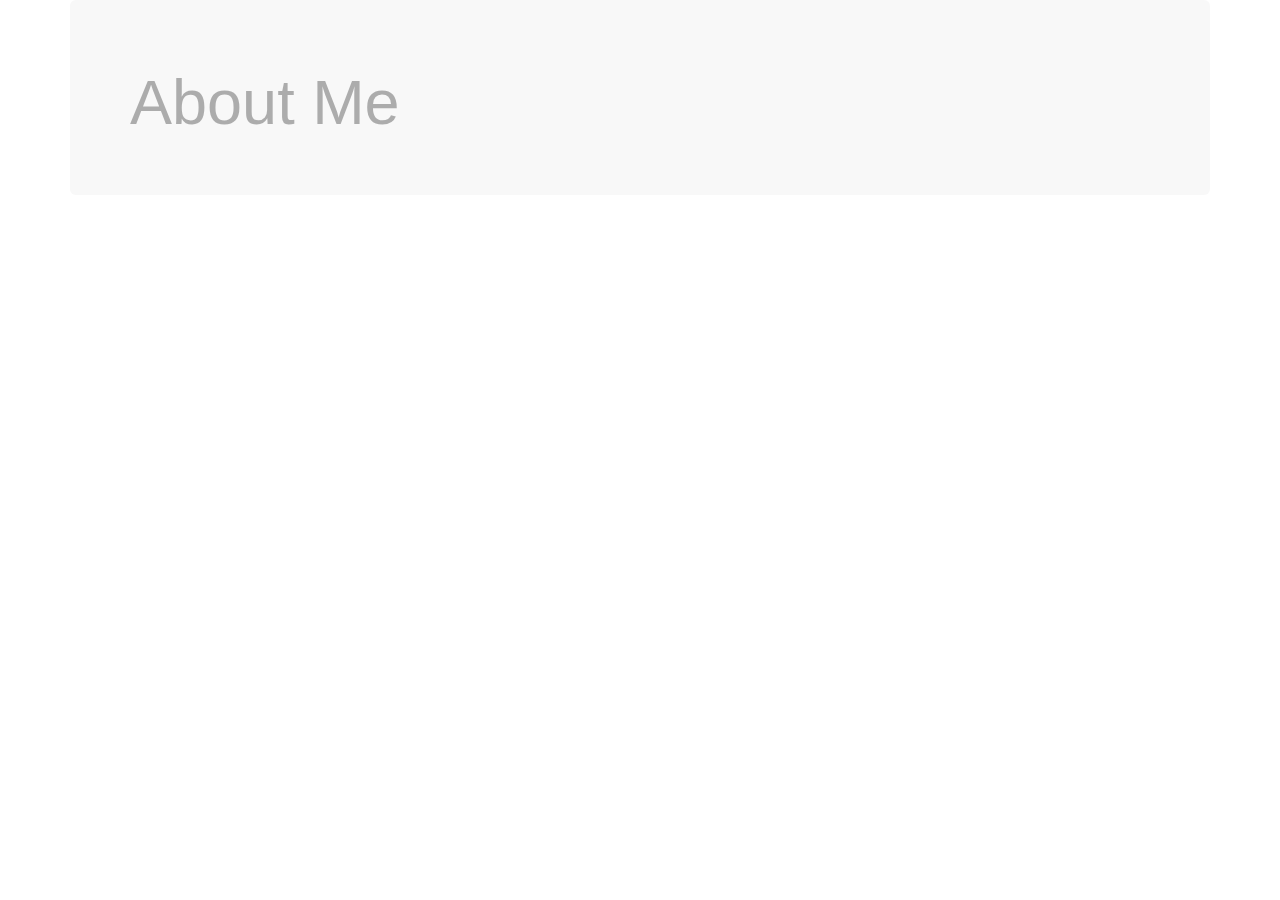
<file: about me.html>
<!DOCTYPE html>
<head>
    <link rel="stylesheet" href="https://maxcdn.bootstrapcdn.com/bootstrap/3.3.6/css/bootstrap.min.css" type="text/css" />
    <link rel="stylesheet" href="./css/about me.css" type="text/css" />
</head>
<body>
  <div class="container">
        <div class="jumbotron">
            <h1> About Me</h1>
        </div>
 </div> 
     <nav class="navbar navbar-light bg-faded">
        <a class="navbar-brand" href="#">Kurtmix</a>
        <ul class="nav navbar-nav">
            <li class="nav-item">
                <a class="nav-link" href="bucket list.html"> Bucket List </a>
            </li>
            <li class="nav-item">
                <a class="nav-link" href="home.html"> Home </a>
            </li>
            <li class="nav-item">
                <a class="nav-link" href="reviews.html"> Reviews </a>
            </li>
        </ul>
	 
	<h1 id="please">I try my best to fix my code, but the best is sometimes a compromise </h1> 
<h1> I eat, sleep, work, code, study, dance, play instruments videos games, and.. yeah thats it</h1>
	
	
	
	<script src="https://ajax.googleapis.com/ajax/libs/jquery/2.1.4/jquery.min.js"></script>
    <script src="https: //maxcdn.bootstrapcdn.com/bootstrap/4.0.0-alpha.2/js/bootstrap.min.js"></script>
</body>
</file>
<file: css/about me.css>
body {
    background-image: url(https://i.ytimg.com/vi/d-ZoGPnZjSA/maxresdefault.jpg);
    background-size: cover;
}
h1{
    color: white;
}
p {
    color: white;
}
a {
    color: white;
}
.jumbotron {
   opacity: 0.4;
}
#please{
 visibility: hidden;
}
</file>
